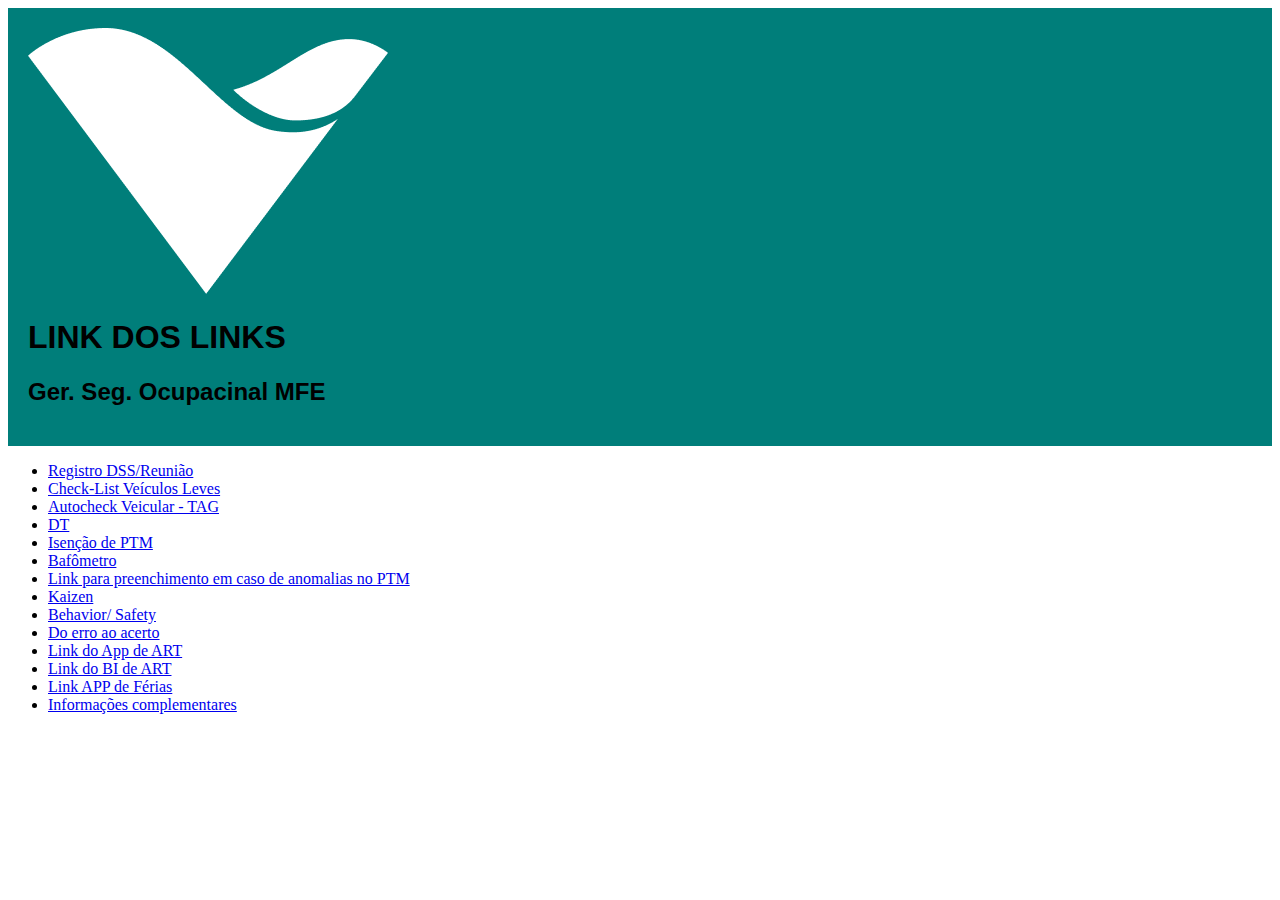
<file: index.html>
<!DOCTYPE html>
<html lang="pt-br">
<head>
    <meta charset="UTF-8">
    <meta name="viewport" content="width=device-width, initial-scale=1.0">
    <title>Document</title>
    <link rel="stylesheet" href="/CSS/style.css">
    <link rel="stylesheet" href="/IMG/g1.png">

</head>

<body>
    <header>
        <img src="/IMG/g1.png" alt="LOGOW"></img>
            <h1> LINK DOS LINKS </H1>
                <H2> Ger. Seg. Ocupacinal MFE</h2>
    </header>
    

  <p>  <ul " role="list">
            <li><a  href="https://vale-forms.valeglobal.net/public?id=egHeQjLmbFHkyVOoF69juw%3d%3d&amp;lang=pt-BR" ;="" "="">Registro DSS/Reunião </a></li>
                <li><a  href="https://vale-forms.valeglobal.net/public?id=HExiO33i1zlBvDvWa7vd%2BA%3D%3D&amp;lang=pt-BR">Check-List Veículos Leves</a></li>
                   <li><a  href="https://valeforms.valeglobal.net/public?id=dDQcIKxKqY9CpavNgBadXg%3D%3D&amp;lang=pt-BR">Autocheck Veicular - TAG</a></li>
                      <li><a  href="https://apps.powerapps.com/play/e/default-7893571b-6c2c-4cef-b4da-7d4b266a0626/a/fdbc6aae-5a49-49b4-aebc-9ec8edcb5ecc?tenantId=7893571b-6c2c-4cef-b4da-7d4b266a0626">DT</a></li>
                          <li><a  href="https://forms.office.com/Pages/ResponsePage.aspx?id=G1eTeCxs70y02n1LJmoGJqyZaQ0vRZxJqR_3H2Yth9RUNktITUdJRVlCRDdSVjVKMDRLNFhWM1NaOSQlQCN0PWcu">Isenção de PTM</a></li>
                            <li><a  href="https://nam10.safelinks.protection.outlook.com/?url=https%3A%2F%2Fapps.powerapps.com%2Fplay%2Fe%2Fdefault-7893571b-6c2c-4cef-b4da-7d4b266a0626%2Fa%2F5ffee9d1-0d91-4d04-9959-8">Bafômetro</a></li>
                                <li><a  href="https://valeforms.valeglobal.net/public?id=N3JBgBptWRBXe01YVFTWmQ%3D%3D&amp;lang=pt-BR">Link para preenchimento em caso de anomalias no PTM</a></li>
                                    <li><a  href="https://vale-forms.valeglobal.net/public?id=pq4Z5NiVgNsgN6z48I7juA%3D%3D&amp;lang=pt-BR">Kaizen</a></li>
                                      <li><a  href="https://valeforms.valeglobal.net/public?id=eW2jL2zQoCo2QRmGniTZjA%3d%3d&amp;lang=pt-BR">Behavior/ Safety</a></li>
                                          <li><a  href="https://valeforms.valeglobal.net/public?id=9u7uI1QAsw17iRyMhVUi9w%3d%3d&amp;lang=pt-BR">Do erro ao acerto</a></li>
                                           <li><a  href="https://apps.powerapps.com/play/ad435c1c-d295-4292-99a4-4b387b3a5189?tenantId=7893571b-6c2c-4cef-b4da-7d4b266a0626">Link do App de ART</a></li>
                                             <li><a  href="https://app.powerbi.com/groups/ee5da898-e4e9-4c24-9a3b-f5c12588">Link do BI de ART</a></li>
                                             <li><a  href="https://apps.powerapps.com/play/e/default-7893571b-6c2c-4cef-b4da-7d4b266a0626/a/bd585ca4-9389-49a1-bf32-20f9e78187c6?tenantId=7893571b-6c2c-4cef-b4da-7d4b266a0626&amp;hint=421d89de-3bdd-4c52-8a0e-0b34aa155b36&amp;sourcetime=1734006530347">Link APP de Férias</a></li>
                                              <li><a href="https://forms.office.com/pages/responsepage.aspx?id=G1eTeCxs70y02n1LJmoGJqyZaQ0vRZxJqR_3H2Yth9RURDFNMkM0OExTNVBRTVk4QVMzOFBTTFFPQiQlQCN0PWcu&amp;route=shorturl">Informações complementares</a></li>
   
    </ul></p>

</body>
</html>
</file>
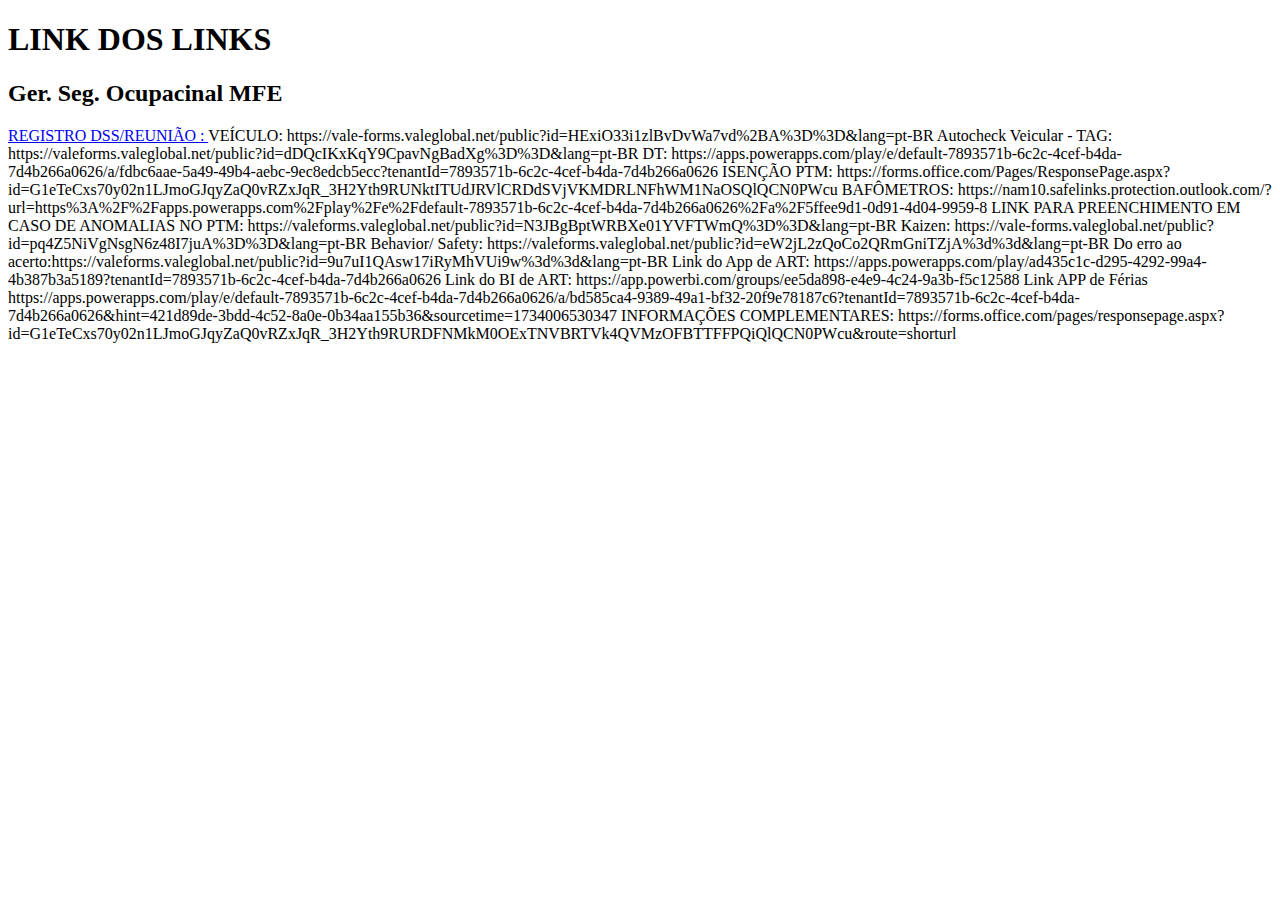
<file: DOCTYPE .html>
<!DOCTYPE html>
<html lang="pt-br">
<head>
    <meta charset="UTF-8">
    <meta name="viewport" content="width=device-width, initial-scale=1.0">
    <title>Document</title>
    <link rel="stylesheet" type="text/css" href="C:\Users\c0706822\Documents\website\CSS\STYLE.CSS">
</head>
<body>
    <h1> LINK DOS LINKS </H1>
<H2> Ger. Seg. Ocupacinal MFE</h2>
  <p>  <a href="https://vale-forms.valeglobal.net/public?id=egHeQjLmbFHkyVOoF69juw%3d%3d&lang=pt-BR">REGISTRO DSS/REUNIÃO : </a> 

        VEÍCULO: https://vale-forms.valeglobal.net/public?id=HExiO33i1zlBvDvWa7vd%2BA%3D%3D&lang=pt-BR

        Autocheck Veicular - TAG: https://valeforms.valeglobal.net/public?id=dDQcIKxKqY9CpavNgBadXg%3D%3D&lang=pt-BR

        DT: https://apps.powerapps.com/play/e/default-7893571b-6c2c-4cef-b4da-7d4b266a0626/a/fdbc6aae-5a49-49b4-aebc-9ec8edcb5ecc?tenantId=7893571b-6c2c-4cef-b4da-7d4b266a0626

        ISENÇÃO PTM: https://forms.office.com/Pages/ResponsePage.aspx?id=G1eTeCxs70y02n1LJmoGJqyZaQ0vRZxJqR_3H2Yth9RUNktITUdJRVlCRDdSVjVKMDRLNFhWM1NaOSQlQCN0PWcu

        BAFÔMETROS: https://nam10.safelinks.protection.outlook.com/?url=https%3A%2F%2Fapps.powerapps.com%2Fplay%2Fe%2Fdefault-7893571b-6c2c-4cef-b4da-7d4b266a0626%2Fa%2F5ffee9d1-0d91-4d04-9959-8

        LINK PARA PREENCHIMENTO EM CASO DE  ANOMALIAS NO PTM: https://valeforms.valeglobal.net/public?id=N3JBgBptWRBXe01YVFTWmQ%3D%3D&lang=pt-BR

        Kaizen: https://vale-forms.valeglobal.net/public?id=pq4Z5NiVgNsgN6z48I7juA%3D%3D&lang=pt-BR

        Behavior/ Safety: https://valeforms.valeglobal.net/public?id=eW2jL2zQoCo2QRmGniTZjA%3d%3d&lang=pt-BR

        Do erro ao acerto:https://valeforms.valeglobal.net/public?id=9u7uI1QAsw17iRyMhVUi9w%3d%3d&lang=pt-BR

        Link do App de ART: https://apps.powerapps.com/play/ad435c1c-d295-4292-99a4-4b387b3a5189?tenantId=7893571b-6c2c-4cef-b4da-7d4b266a0626

        Link do BI de ART: https://app.powerbi.com/groups/ee5da898-e4e9-4c24-9a3b-f5c12588

        Link APP de Férias https://apps.powerapps.com/play/e/default-7893571b-6c2c-4cef-b4da-7d4b266a0626/a/bd585ca4-9389-49a1-bf32-20f9e78187c6?tenantId=7893571b-6c2c-4cef-b4da-7d4b266a0626&hint=421d89de-3bdd-4c52-8a0e-0b34aa155b36&sourcetime=1734006530347                     

        INFORMAÇÕES COMPLEMENTARES: https://forms.office.com/pages/responsepage.aspx?id=G1eTeCxs70y02n1LJmoGJqyZaQ0vRZxJqR_3H2Yth9RURDFNMkM0OExTNVBRTVk4QVMzOFBTTFFPQiQlQCN0PWcu&route=shorturl </p>

</body>
</html>
</file>
<file: CSS/style.css>
header{
    background-color: #007e7a;
    font-family: 'Vale Sans','arial', 'Times New Roman', sans-serif;
    padding: 20px
}
.body h1, h2{
    text-color: #007e7a

} .lu li{
    text-decoration: none;
    color: #007e7a
}
.li a{
    text-decoration: none;
    color: #ecbf11
} .header img {
  padding: 0px;
  width: auto;
  height: 100px;
}
</file>
